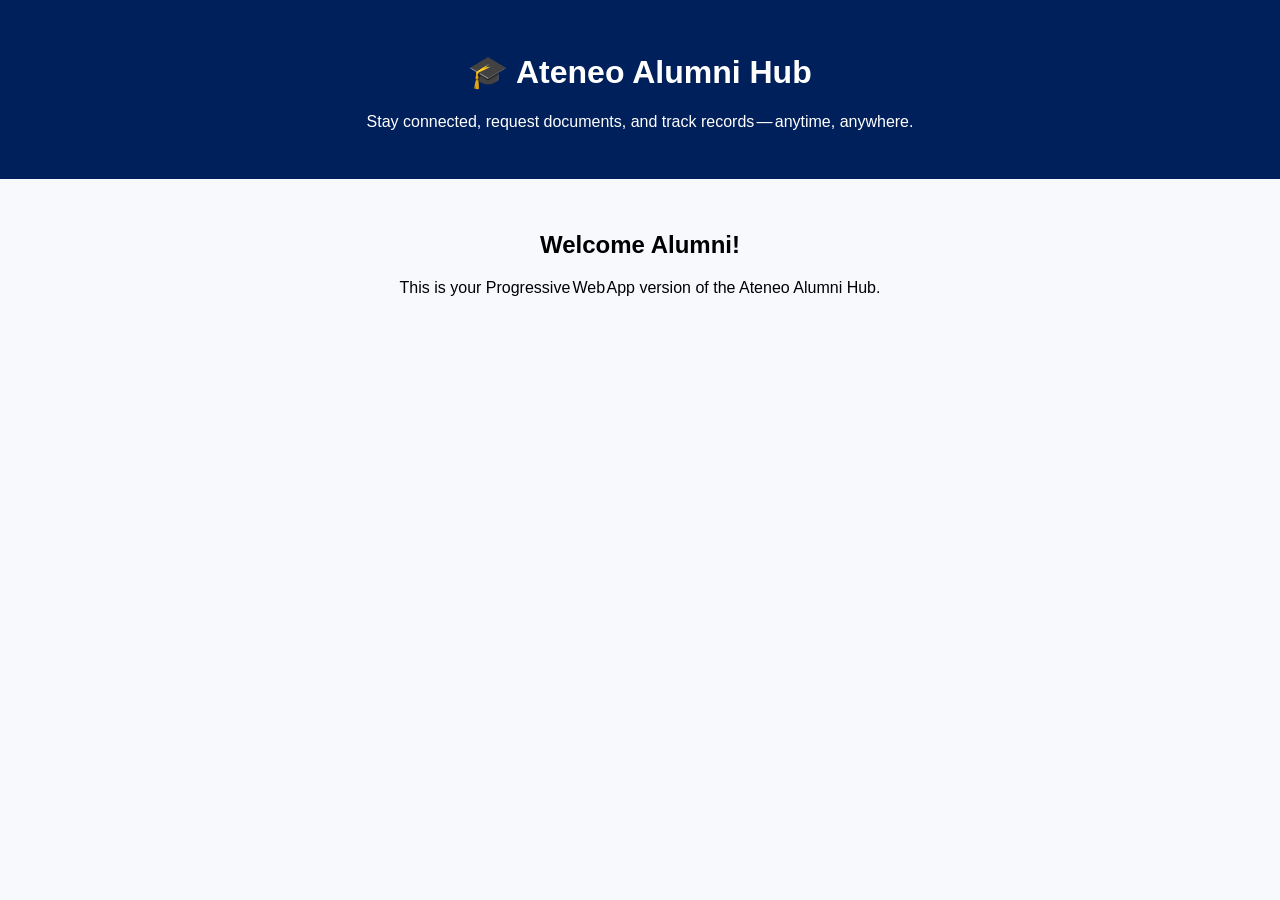
<file: index.html>
<!DOCTYPE html>
<html lang="en">
  <head>
    <meta charset="UTF-8" />
    <meta name="viewport" content="width=device-width, initial-scale=1.0" />
    <meta name="theme-color" content="#00205B" />
    <title>Ateneo Alumni Hub</title>
    <link rel="manifest" href="manifest.json" />
    <link rel="icon" href="assets/icons/icon-192x192.png" />
    <link rel="stylesheet" href="styles.css" />
  </head>

  <body>
    <header class="header">
      <h1>🎓 Ateneo Alumni Hub</h1>
      <p>Stay connected, request documents, and track records — anytime, anywhere.</p>
    </header>

    <main class="content">
      <button id="installBtn" class="install-button">📲 Install Ateneo Alumni Hub</button>
      <section>
        <h2>Welcome Alumni!</h2>
        <p>This is your Progressive Web App version of the Ateneo Alumni Hub.</p>
      </section>
    </main>

    <script src="index.js"></script>
  </body>
</html>
</file>
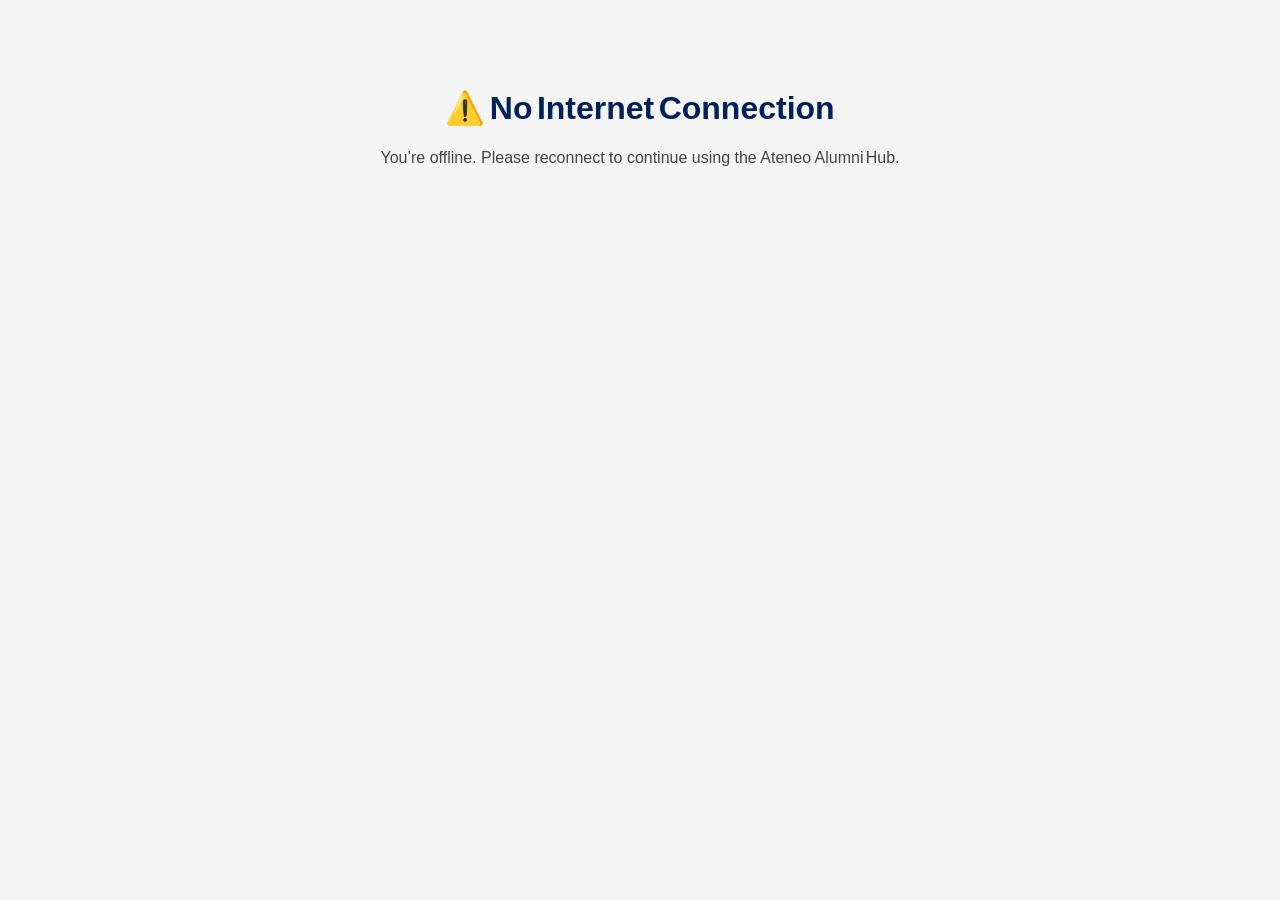
<file: offline.html>
<!DOCTYPE html>
<html lang="en">
  <head>
    <meta charset="UTF-8" />
    <meta name="viewport" content="width=device-width, initial-scale=1.0" />
    <title>Offline | Ateneo Alumni Hub</title>
    <style>
      body {
        font-family: Arial, sans-serif;
        text-align: center;
        background-color: #f5f5f5;
        padding: 60px;
      }
      h1 {
        color: #00205b;
      }
      p {
        color: #444;
      }
    </style>
  </head>
  <body>
    <h1>⚠️ No Internet Connection</h1>
    <p>You’re offline. Please reconnect to continue using the Ateneo Alumni Hub.</p>
  </body>
</html>
</file>
<file: styles.css>
body {
  font-family: 'Segoe UI', Arial, sans-serif;
  text-align: center;
  margin: 0;
  padding: 0;
  background-color: #f7f9fc;
}

.header {
  background-color: #00205b;
  color: white;
  padding: 2rem 1rem;
}

.content {
  padding: 2rem;
}

.install-button {
  display: none;
  background-color: #00205b;
  color: #fff;
  font-size: 1rem;
  border: none;
  border-radius: 8px;
  padding: 14px 22px;
  font-weight: 600;
  cursor: pointer;
  margin-top: 20px;
  box-shadow: 0 4px 8px rgba(0, 0, 0, 0.2);
  transition: all 0.3s ease;
}

.install-button:hover {
  background-color: #0b3d91;
  transform: translateY(-3px);
}

/* Toast notification */
.install-toast {
  position: fixed;
  bottom: 30px;
  left: 50%;
  transform: translateX(-50%);
  background-color: #00205b;
  color: #fff;
  padding: 12px 20px;
  border-radius: 6px;
  font-size: 0.9rem;
  box-shadow: 0 2px 8px rgba(0, 0, 0, 0.3);
  animation: fadeIn 0.5s ease;
}

@keyframes fadeIn {
  from {
    opacity: 0;
    transform: translate(-50%, 10px);
  }
  to {
    opacity: 1;
    transform: translate(-50%, 0);
  }
}
</file>
